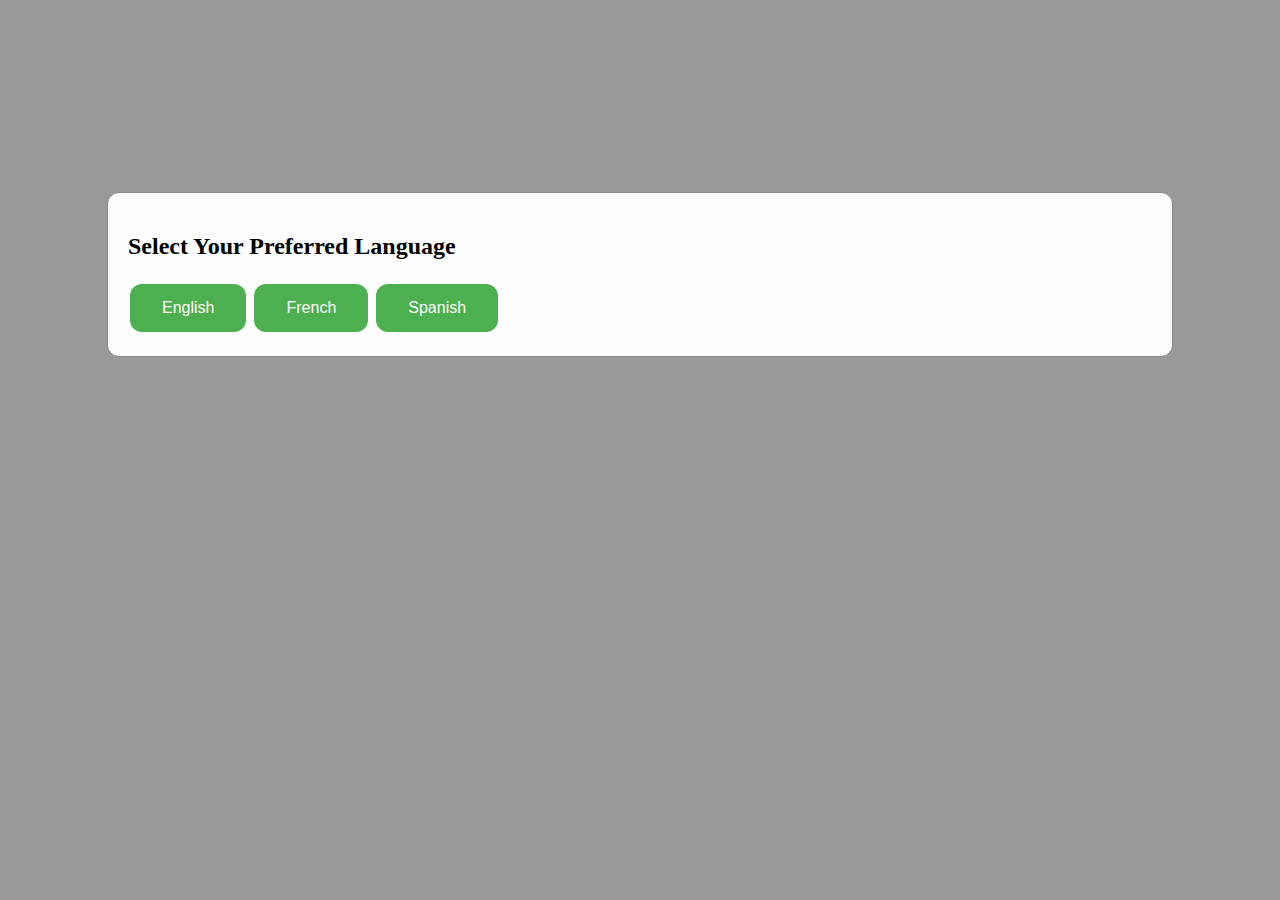
<file: lang.html>
<!DOCTYPE html>
<html lang="en">
<head>
  <meta charset="UTF-8">
  <meta name="viewport" content="width=device-width, initial-scale=1.0">
  <title>Welcome to Elspace Tunis</title>
  <style>
    /* Style for the buttons */
    .modal {
      display: none; /* Hidden by default */
      position: fixed; /* Stay in place */
      z-index: 1; /* Sit on top */
      left: 0;
      top: 0;
      width: 100%; /* Full width */
      height: 100%; /* Full height */
      overflow: auto; /* Enable scroll if needed */
      background-color: rgb(0,0,0); /* Fallback color */
      background-color: rgba(0,0,0,0.4); /* Black w/ opacity */
    }

    /* Modal Content/Box */
    .modal-content {
      background-color: #fefefe;
      margin: 15% auto; /* 15% from the top and centered */
      padding: 20px;
      border: 1px solid #888;
      width: 80%; /* Could be more or less, depending on screen size */
      border-radius: 12px;
    }

    /* Style for the buttons */
    button {
      background-color: #4CAF50; /* Green */
      border: none;
      color: white;
      padding: 15px 32px;
      text-align: center;
      text-decoration: none;
      display: inline-block;
      font-size: 16px;
      margin: 4px 2px;
      transition-duration: 0.4s;
      cursor: pointer;
      border-radius: 12px;
    }

    /* Hover effect */
    button:hover {
      background-color: #45a049;
    }
  </style>
</head>
<body>

<!-- The Modal -->
<div id="myModal" class="modal">
  <!-- Modal content -->
  <div class="modal-content">
    <h2>Select Your Preferred Language</h2>
    <button onclick="selectLanguage('en')">English</button>
    <button onclick="selectLanguage('fr')">French</button>
    <button onclick="selectLanguage('es')">Spanish</button>
  </div>
</div>

<script>
  // Get the modal
  var modal = document.getElementById("myModal");

  // When the window loads, display the modal
  window.onload = function() {
    modal.style.display = "block";
  };

  // Function to display the welcome message based on the selected language
  function displayWelcomeMessage(language) {
    var message;
    switch (language) {
      case 'en':
        message = 'Welcome to Elspace Tunis';
        break;
      case 'fr':
        message = 'Bienvenue à Elspace Tunis';
        break;
      case 'es':
        message = 'Bienvenido a Elspace Tunis';
        break;
      default:
        message = 'Welcome to Elspace Tunis';
    }
    alert(message);
    // Close the modal after displaying the message
    modal.style.display = "none";
  }

  // Function to select language and display welcome message
  function selectLanguage(language) {
    displayWelcomeMessage(language);
  }
</script>

</body>
</html>
</file>
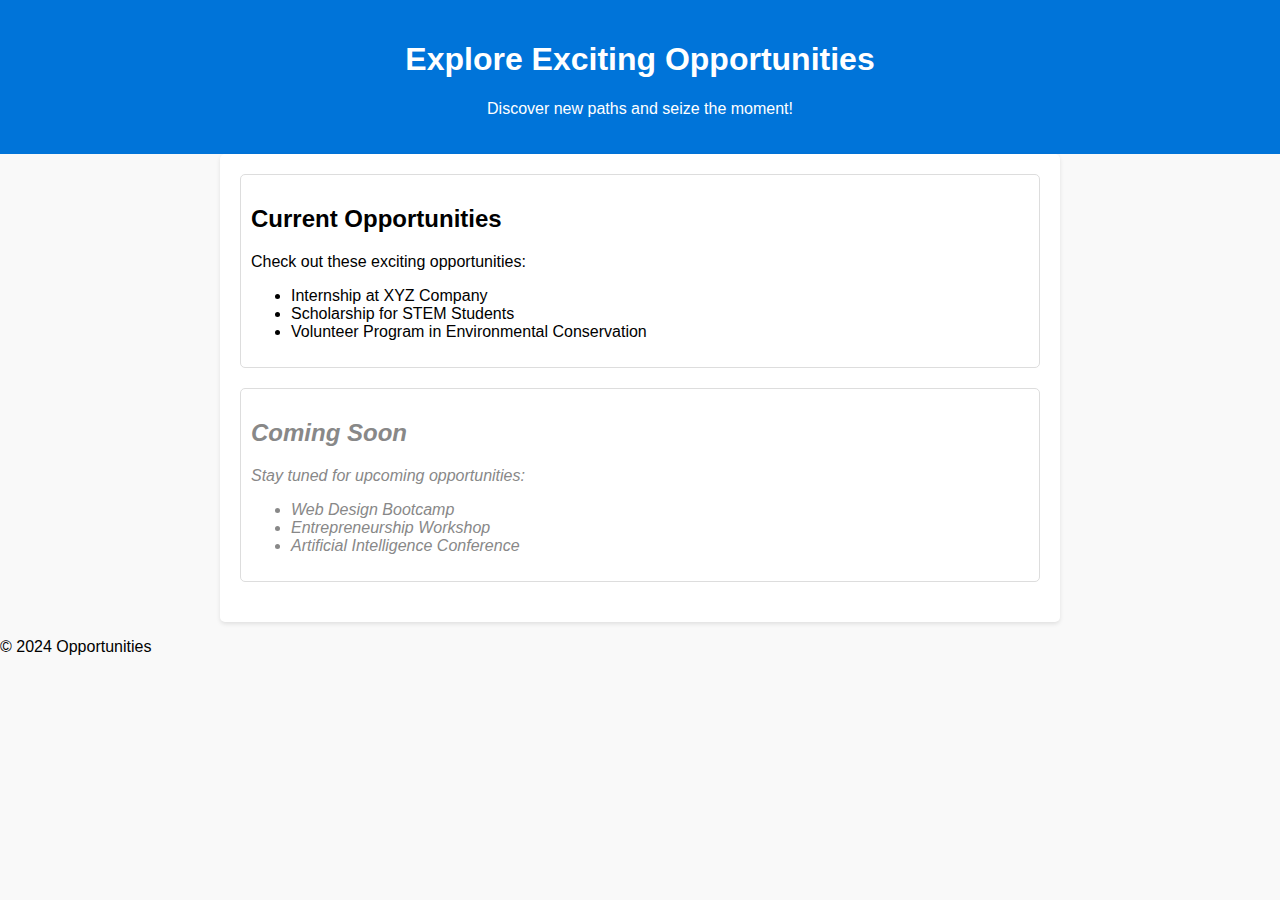
<file: opportunities.html>
<!DOCTYPE html>
<html lang="en">
<head>
    <meta charset="UTF-8">
    <meta name="viewport" content="width=device-width, initial-scale=1.0">
    <title>Opportunities</title>
    <style>
        /* Add your custom CSS styles here */
        body {
            font-family: Arial, sans-serif;
            background-color: #f9f9f9;
            margin: 0;
            padding: 0;
        }
        header {
            background-color: #0074D9;
            color: #ffffff;
            text-align: center;
            padding: 20px;
        }
        main {
            max-width: 800px;
            margin: 0 auto;
            padding: 20px;
            background-color: #ffffff;
            border-radius: 5px;
            box-shadow: 0 2px 4px rgba(0, 0, 0, 0.1);
        }
        .opportunity {
            margin-bottom: 20px;
            padding: 10px;
            border: 1px solid #ddd;
            border-radius: 5px;
        }
        .coming-soon {
            font-style: italic;
            color: #888;
        }
    </style>
</head>
<body>
    <header>
    
        <h1>Explore Exciting Opportunities</h1>
        <p>Discover new paths and seize the moment!</p>
    </header>

    <main>
        <section class="opportunity">
            <h2>Current Opportunities</h2>
            <p>Check out these exciting opportunities:</p>
            <ul>
                <li>Internship at XYZ Company</li>
                <li>Scholarship for STEM Students</li>
                <li>Volunteer Program in Environmental Conservation</li>
                <!-- Add more opportunities as needed -->
            </ul>
        </section>

        <section class="opportunity coming-soon">
            <h2>Coming Soon</h2>
            <p>Stay tuned for upcoming opportunities:</p>
            <ul>
                <li>Web Design Bootcamp</li>
                <li>Entrepreneurship Workshop</li>
                <li>Artificial Intelligence Conference</li>
                <!-- Add more coming soon opportunities -->
            </ul>
        </section>
    </main>

    <footer>
        <p>© 2024 Opportunities</p>
    </footer>
</body>
</html>
</file>
